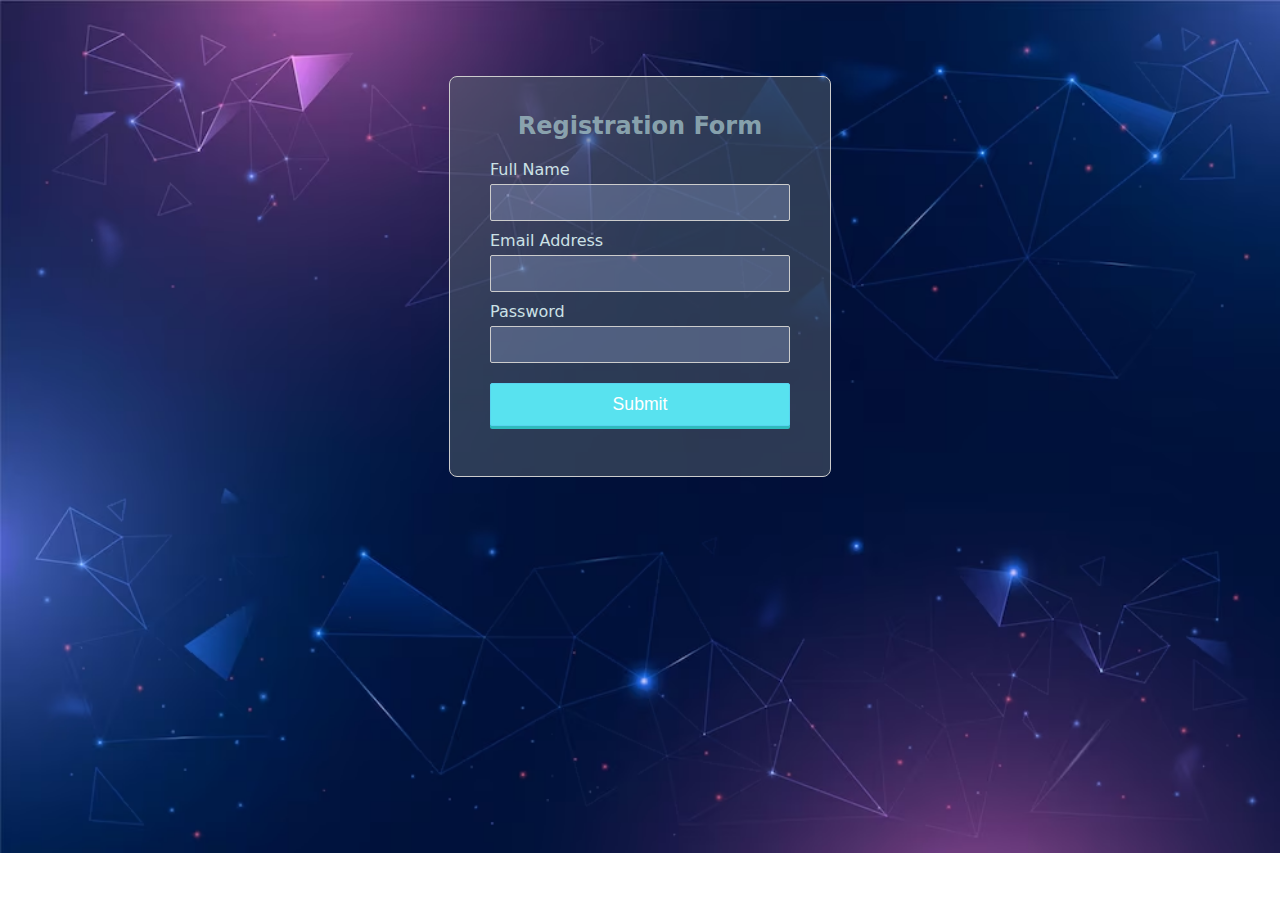
<file: index.html>
<!DOCTYPE html>
<html lang="en">
<head>
    <meta charset="UTF-8">
    <title>Simple HTML Form</title>
    <link rel="stylesheet" href="styles.css">
    <script src="script.js"></script>
</head>
<body>
    <form name="Form" action="submit.html" onsubmit="return validateForm()">
        <h2>Registration Form</h2>
        <div class="box">
            <label>Full Name</label>
            <input type="text" name="name" id="name">
            <div class="error" id="nameErr"></div>
        </div>
        <div class="box">
            <label>Email Address</label>
            <input type="text" name="email" id="email">
            <div class="error" id="emailErr"></div>
        </div>
        <div class="box">
            <label>Password</label>
            <input type="password" name="pass" id="pass">
            <div class="error" id="passErr"></div>
        </div>
        <div class="box">
            <input type="submit" value="Submit">
        </div>
    </form>
</body>
</html>
</file>
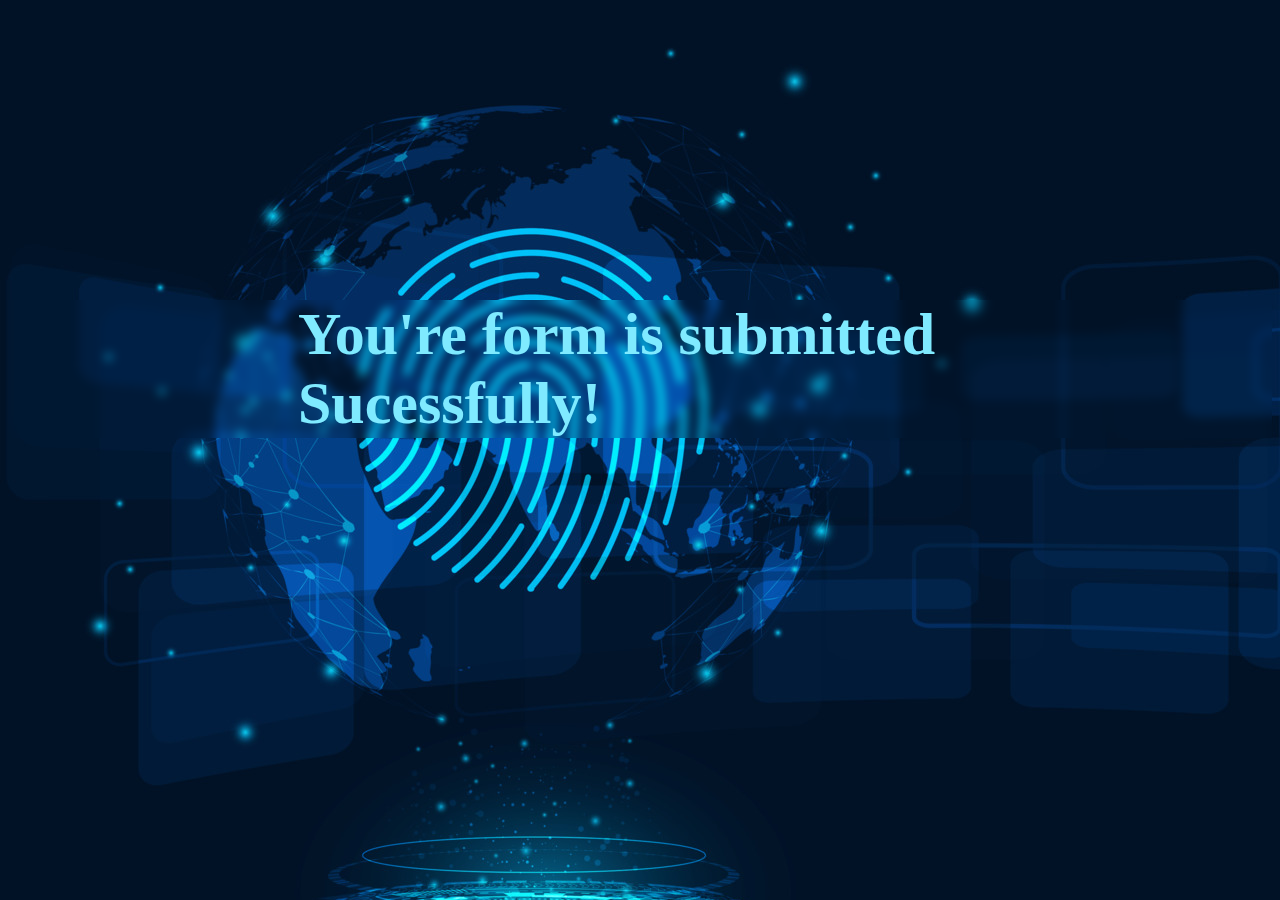
<file: submit.html>
<!DOCTYPE html>
<html lang="en">
<head>
    <meta charset="UTF-8">
    <meta name="viewport" content="width=device-width, initial-scale=1.0">
    <title>Confirmation page</title>
    <style>
        body{
            background-image: url(bg.jpg);
            backdrop-filter: blur(5px);
        }
        h4{
            margin: 300px 290px;
            font-size: 60px;
            font-family: 'Times New Roman', Times, serif;
            color: rgb(127, 234, 255);
        }
    </style>
</head>
<body>
    <h4 >You're form is submitted Sucessfully!</h4>
</body>
</html>
</file>
<file: styles.css>
body {
    font-size: 16px;
    font-family: system-ui;
    background-image: url(bg1.avif);
    background-repeat: no-repeat;
    background-size: cover;
}

.form{
    width: 100%;
}
h2 {
    text-align: center;
    color: rgba(163, 194, 199, 0.777);
}
form {
    width: 300px;
    padding: 15px 40px 40px;
    border: 1px solid #ccc;
    border-radius: 8px;
    background-color: rgba(87, 100, 112, 0.5);
    margin: 6% auto;
    color: #cce1e6;
}
label {
    display: block;
    margin-bottom: 5px
}
label i {
    color: #999;
    font-size: 80%;
    
}
input, select {
    color: white;
    border: 1px solid #ccc;
    padding: 10px;
    display: block;
    width: 100%;
    box-sizing: border-box;
    border-radius: 2px;
    background-color: #a9bae64a;
}
.box {
    padding-bottom: 10px;
}
.form-inline {
    border: 1px solid #ccc;
    padding: 8px 10px 4px;
    border-radius: 2px;
    
}
.form-inline label, .form-inline input {
    display: inline-block;
    width: auto;
    padding-right: 15px;
}
.error {
    color: red;
    font-size: 90%;
}
input[type=text]{
        outline: none;
        color: #fff;
}

input[type="submit"] {
    font-size: 110%;
    font-weight: 100;
    background: #58e2ef;
    border-color: #58d3ef;
    box-shadow: 0 3px 0 #2ebbbd;
    color: #fff;
    margin-top: 10px;
    cursor: pointer;
}
input[type="submit"]:hover {
    background: #2eb8bdcf;
    border-color: #2ea3bd;
}
</file>
